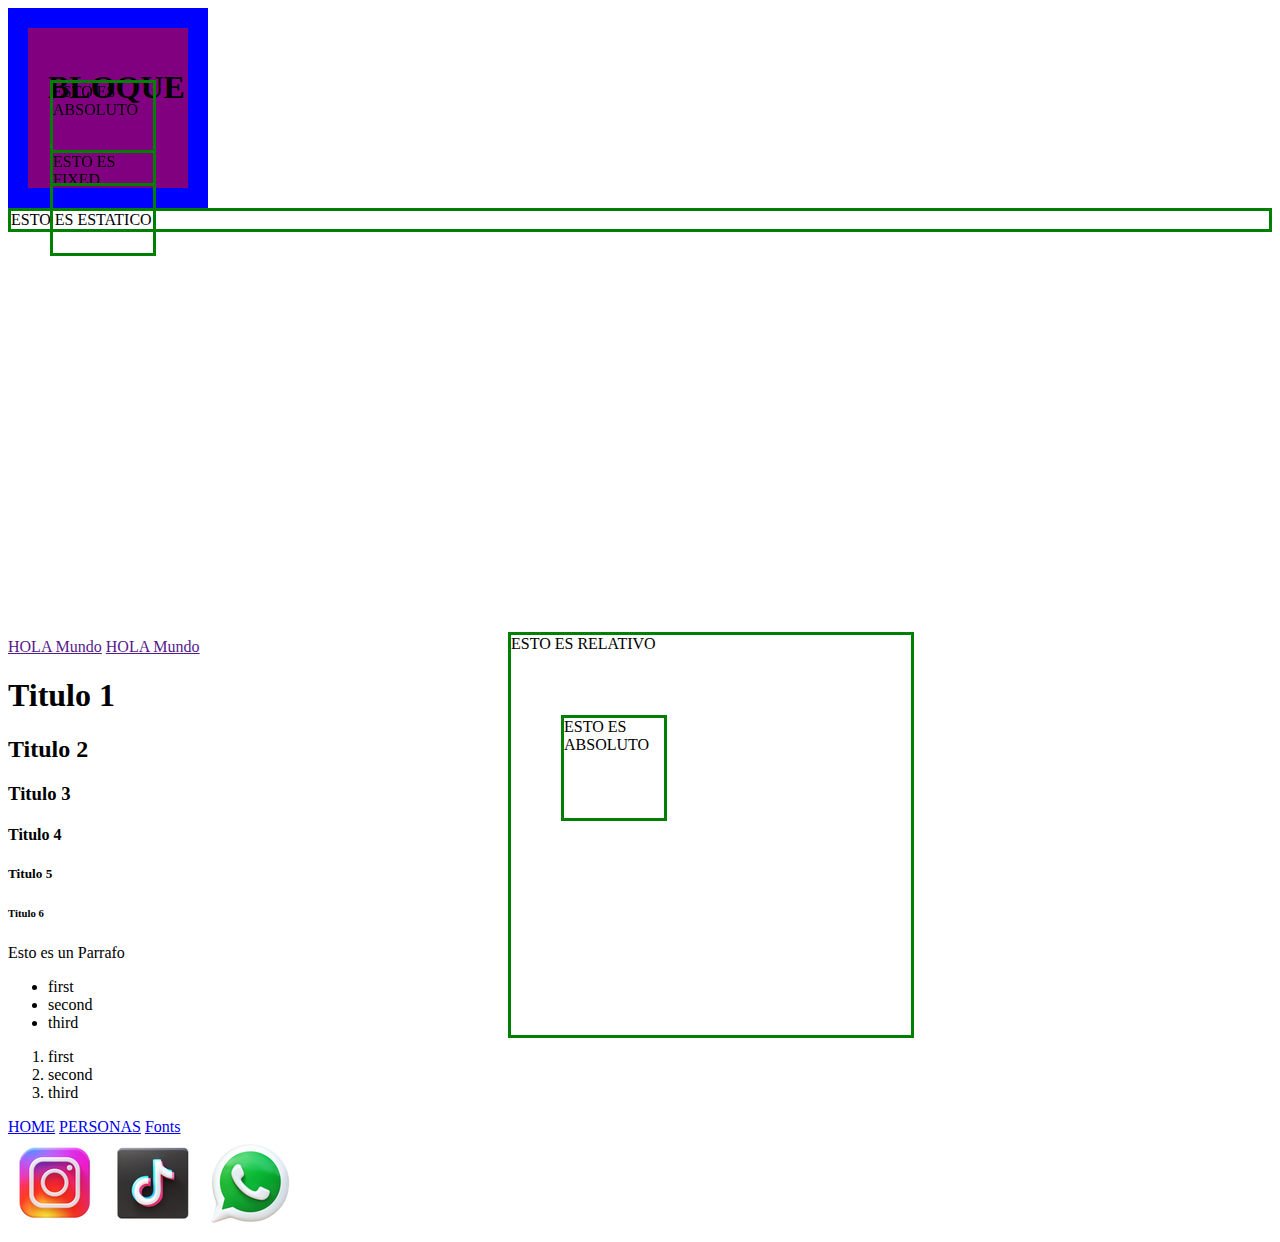
<file: Tienda/src/main/resources/static/index.html>
<!DOCTYPE html>
<html>

<head>
    <title>Curso Progra</title>
    <link rel="stylesheet" href="css/index.css" />

</head>

<!---------------------------- SEO (search engine optimazation) ------------------------------------------------->

<body>
    <!------------------------ Aqui abre Box-Modelo (content, padding, marggin, border) --------------------->
    <div class='block'>
        <h1>BLOQUE</h1>
    </div>
    <!------------------------ Aqui cierra Box-Modelo ------------------------------------------------------->

    <!------------------------ Aprendimos posicionamiento de etiquetas (relative, static, fixed, absolute) -->
    <div class='static'>ESTO ES ESTATICO</div>

    <div class='relative'>ESTO ES RELATIVO
        <div class='absolute'>ESTO ES ABSOLUTO</div>
    </div>

    <div class='fixed'>ESTO ES FIXED</div>
    <div class='absolute'>ESTO ES ABSOLUTO</div>
    <!------------------------ Aqui cierra posiciomaniento -------------------------------------------------->

    <!------------------------ Aprendimos sobre Display ----------------------------------------------------->
    <div class="cuadrado"></div>
    <div class="cuadrado"></div>
    <div class="cuadrado"></div>
    <a href="">HOLA Mundo</a>
    <a href="">HOLA Mundo</a>
    <!------------------------ Aqui cierra Display ---------------------------------------------------------->
    <!-- Division, section, article, nav, main, aside... -->
    <div>
        <!--  h# = Heading (Son los titulos y subtitulos) -->
        <h1>Titulo 1</h1>
        <h2>Titulo 2</h2>
        <h3>Titulo 3</h3>
        <h4>Titulo 4</h4>
        <h5>Titulo 5</h5>
        <h6>Titulo 6</h6>
    </div>

    <!-- Secciones -->
    <section>
        <!-- Parrafo -->
        <p>Esto es un Parrafo</p>

        <!-- Unordered list (Lista desordenado) -->
        <ul>
            <li>first</li>
            <li>second</li>
            <li>third</li>
        </ul>
    </section>

    <!-- Ordered list (Lista ordenada) -->
    <ol>
        <li>first</li>
        <li>second</li>
        <li>third</li>
    </ol>

    <!-- Hyperlik (Enlaces)-->
    <a href="home.html">HOME</a> <!-- Relativos -->
    <a href="personas.html">PERSONAS</a> <!-- Relativos -->
    <a href="https://fonts.google.com/knowledge">Fonts</a> <!-- Absolutos -->

    <div>
        <!-- Para colocar imagenes -->
        <img src="images/instagram.png" alt="instagram" />
        <img src="images/tik-tok.png" alt="tik-tok" />
        <img src="images/whatsapp.png" alt="whatsapp" />
    </div>
</body>

</html>
</file>
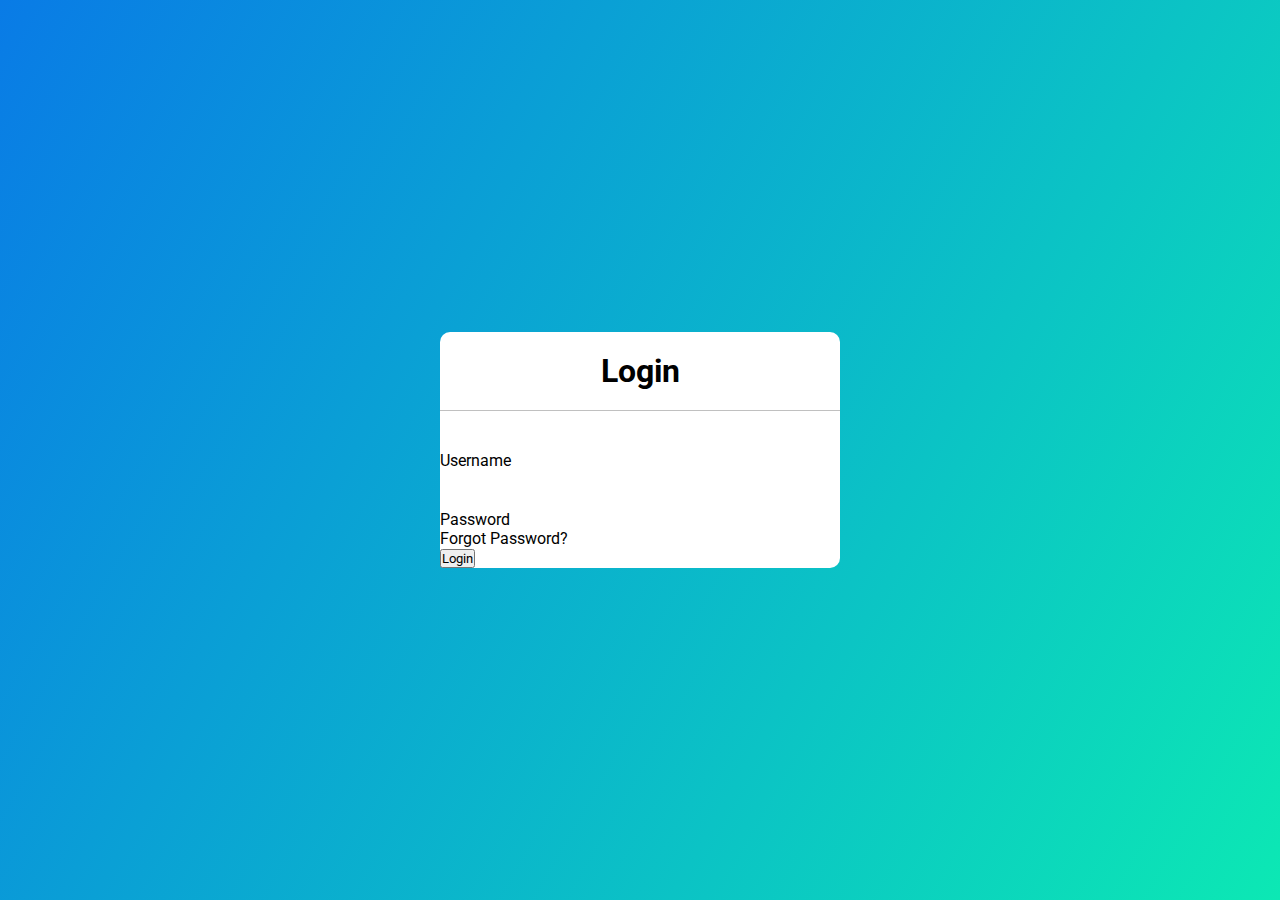
<file: Tienda/src/main/resources/static/login.html>
<!DOCTYPE html>
<html lang="en">

<head>
    <meta charset="UTF-8">
    <link rel="stylesheet" href="css/login.css" />
    <title>Login</title>
</head>

<body>
    <div class="center">
        <h1>Login</h1>
        <form method="post">
            <div class="txt_field">
                <input type="text" required>
                <label>Username</label>
            </div>

            <div class="txt_field">
                <input type="password" required>
                <label>Password</label>
            </div>
            <div class="pass"> Forgot Password?</div>
            <input type="submit" value="Login">
        </form>
    </div>
</body>

</html>
</file>
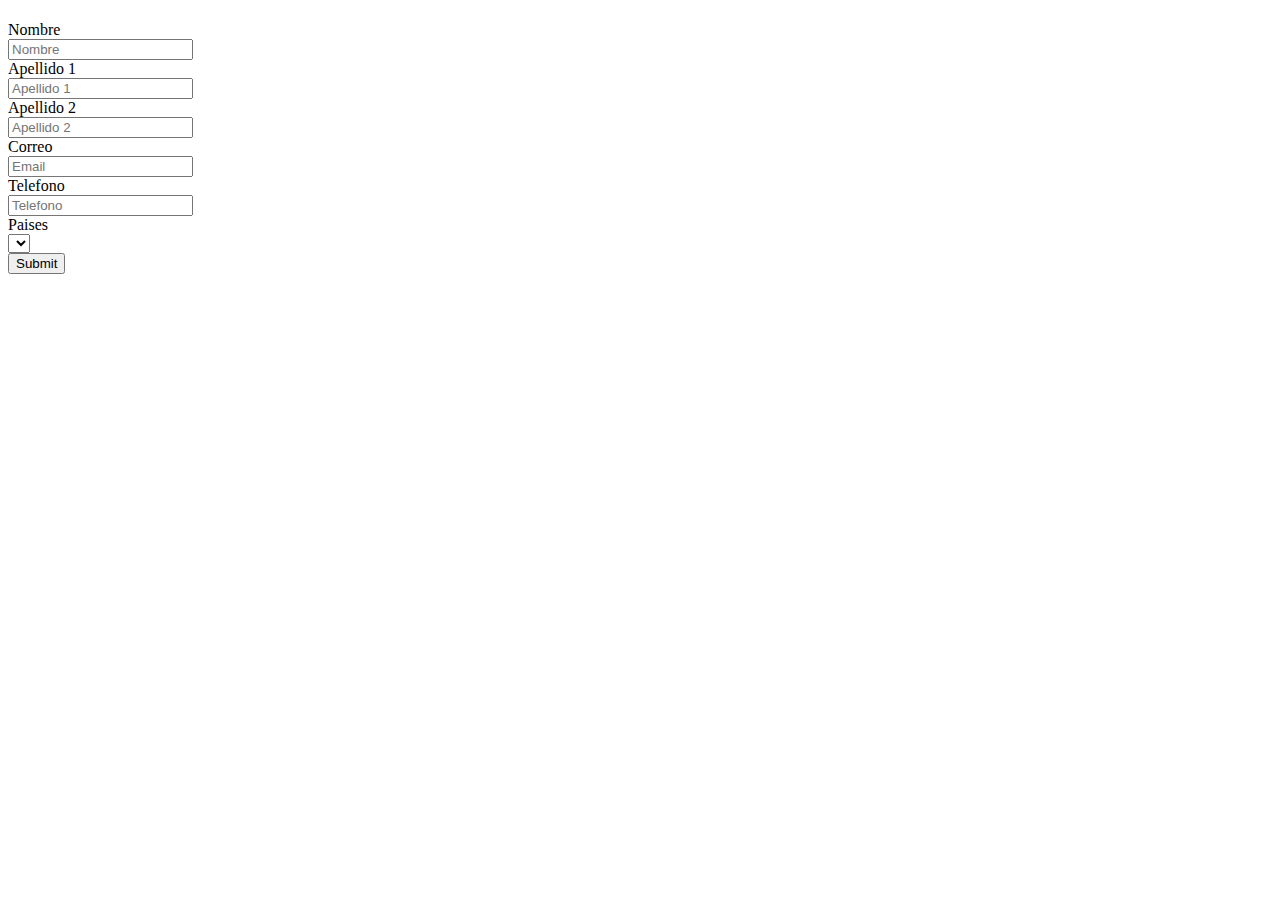
<file: Tienda/src/main/resources/templates/crear.html>
<!DOCTYPE html>
<html xmlns:th="https://www.thymeleaf.org">

    <head th:replace="plantilla/template::head"></head>

    <body>
        <header th:replace="plantilla/template::header"></header>
        
        <div class="container">
            <div class="card-header bg-black text-white"></div>
            <div class="card-body">
                <!--------Esto es un Formulario-------->
                <div class="container">
                    <form th:object="${persona}"
                        th:action="@{/save}"
                        method="POST">

                        <h1 th:text="${titulo}"></h1>

                        <div class="form-group mb-1 row">
                            <label class="col-md-2 col-form-label" for="nombre">Nombre</label>
                            <div class="col-sm-10">
                                <input type="text" class="form-control
                                    form-control-sm col-md-6"
                                    th:field="*{nombre}" placeholder="Nombre
                                    Cliente" id="nombres"
                                    aria-describedby="emailHelp">
                            </div>
                        </div>
                        <div class="form-group mb-2 row">
                            <label class="col-md-2 col-form-label"
                                for="apellido1">Apellido 1</label>
                            <div class="col-sm-10">
                                <input type="text" class="form-control
                                    form-control-sm col-md-6"
                                    th:field="*{apellido1}"
                                    placeholder="Apellido 1" id="apellido1"
                                    aria-describedby="emailHelp">
                            </div>
                        </div>
                        <div class="form-group mb-3 row">
                            <label class="col-md-2 col-form-label"
                                for="apellido2">Apellido 2</label>
                            <div class="col-sm-10">
                                <input type="text" class="form-control
                                    form-control-sm col-md-6"
                                    th:field="*{apellido2}"
                                    placeholder="Apellido 2" id="apellido2"
                                    aria-describedby="emailHelp">
                            </div>
                        </div>
                        <div class="form-group mb-4 row">
                            <label class="col-md-2 col-form-label" for="email">Correo</label>
                            <div class="col-sm-10">
                                <input type="text" class="form-control
                                    form-control-sm col-md-6"
                                    th:field="*{email}" placeholder="Email"
                                    id="email" aria-describedby="emailHelp">
                            </div>
                        </div>
                        <div class="form-group mb-5 row">
                            <label class="col-md-2 col-form-label"
                                for="telefono">Telefono</label>
                            <div class="col-sm-10">
                                <input type="text" class="form-control
                                    form-control-sm col-md-6"
                                    th:field="*{telefono}"
                                    placeholder="Telefono" id="telefono"
                                    aria-describedby="emailHelp">
                            </div>
                        </div>
                        <div class="form-group mb-6 row">
                            <label class="form-control-sm col-form-label
                                col-md-2" for="paises">Paises</label>
                            <div class="col-sm-10">
                                <select th:field="*{pais}" class="form-control
                                    form-control-sm col-md-6" id="pais"
                                    aria-describedby="emailHelp">
                                    <option th:each="x:${paises}"
                                        th:value="${x.id}"
                                        th:text="${x.pais}"/>
                                    </select>
                                </div>
                            </div>
                            <button type="submit" class="btn btn-primary"
                                value="Guardar"> Submit</button>
                        </form>
                    </div>
                </div>
            </div>
            <footer th:replace="plantilla/template::footer"></footer>
        </body>
    </html>
</file>
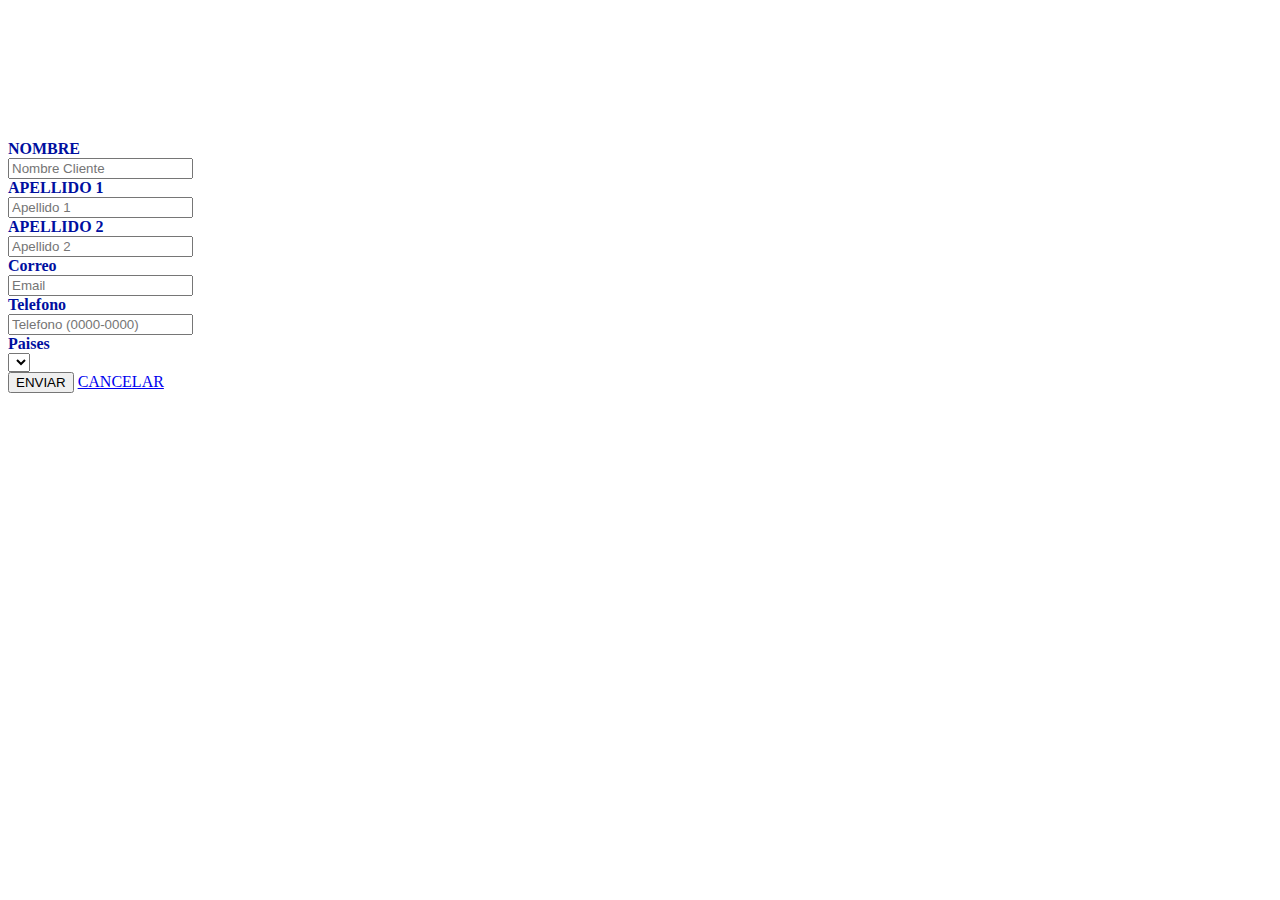
<file: Tienda/src/main/resources/templates/editar.html>
<!DOCTYPE html>
<html xmlns:th="https://www.thymeleaf.org">

    <head th:replace="plantilla/template::head"></head>

    <body>
        <!---Header-->
        <header th:replace="plantilla/template::header"></header>
        <!---Contenido-->
        <div class="card-body">
            <!--------Esto es un Formulario-------->
            <div class="container">
                <form th:object="${persona}" th:action="@{/editPersona/{id}(id=${persona.getId})}" method="POST">
                    <div class="d-grid mx-auto mb-2 row col-10">
                        <div class="card-body">
                            <div class="container">
                                <form th:object="${persona}" th:action="@{/save}" method="POST">
                                    <!---Titulo-->
                                    <h2 style="font-weight: bold; color: #000f9f; text-align: center; padding: 50px;" th:text="${titulo}"></h2>
                                    <!---Nombre-->
                                    <div class="form-group mb-3 row"style="color: #000f9f; font-weight: bold;">
                                        <label class="col-md-2 col-form-label" for="nombre">NOMBRE</label>
                                        <div class="col-sm-10">
                                            <input type="text"class="form-control form-control-sm col-md-7" th:field="*{nombre}" placeholder="Nombre Cliente" 
                                                   id="nombres"aria-describedby="emailHelp">
                                        </div>
                                    </div>
                                    <!---Apellido 1-->
                                    <div class="form-group mb-3 row "style="color: #000f9f; font-weight: bold;">
                                        <label class="col-md-2 col-form-label" for="apellido1">APELLIDO 1</label>
                                        <div class="col-sm-10">
                                            <input type="text" class="form-control form-control-sm col-md-6" th:field="*{apellido1}"placeholder="Apellido 1" 
                                                   id="apellido1"aria-describedby="emailHelp">
                                        </div>
                                    </div>
                                    <!---Apellido 2-->
                                    <div class="form-group mb-3 row"style="color: #000f9f; font-weight: bold;"><label class="col-md-2 col-form-label" for="apellido2">APELLIDO 2</label>
                                        <div class="col-sm-10">
                                            <input type="text" class="form-control form-control-sm col-md-6" th:field="*{apellido2}" placeholder="Apellido 2" 
                                                   id="apellido2"aria-describedby="emailHelp">
                                        </div>
                                    </div>
                                    <!---Correo-->
                                    <div class="form-group mb-3 row"style="color: #000f9f; font-weight: bold;">
                                        <label class="col-md-2 col-form-label" for="email">Correo</label>
                                        <div class="col-sm-10">
                                            <input type="text" class="form-control form-control-sm col-md-6"  th:field="*{email}" placeholder="Email"
                                                   id="email" aria-describedby="emailHelp">
                                        </div>
                                    </div>
                                    <!---Telefono-->
                                    <div class="form-group mb-3 row"style="color: #000f9f; font-weight: bold;">
                                        <label class="col-md-2 col-form-label" for="telefono">Telefono</label>
                                        <div class="col-sm-10">
                                            <input type="text" class="form-control form-control-sm col-md-6" th:field="*{telefono}"placeholder="Telefono (0000-0000)" 
                                                   id="telefono"aria-describedby="emailHelp">
                                        </div>
                                    </div>
                                    <!---Pais-->
                                    <div class="form-group mb-3 row"style="color: #000f9f; font-weight: bold;">
                                        <label class="col-md-2 col-form-label" for="paises">Paises</label>
                                        <div class="col-sm-10"style="color: #000f9f;">
                                            <select th:field="*{pais}" class="form-control form-control-sm col-md-6" id="pais" aria-describedby="emailHelp">
                                                <option th:each="x:${paises}" th:value="${x.id}" th:text="${x.pais}"/>
                                            </select>
                                        </div>
                                    </div>
                                    <!---Botones-->
                                    <div class="d-grid gap-2 col-3 mx-auto">
                                        <button type="submit" class="btn btn-primary" value="Guardar">ENVIAR</button>
                                        <a class="btn btn-danger " href="/persona">CANCELAR</a>
                                    </div>
                                </form>
                            </div>
                        </div>
                    </div>
            </div>
            <!---Footer-->
            <footer th:replace="plantilla/Template::footer"></footer>
    </body>

</html>
</file>
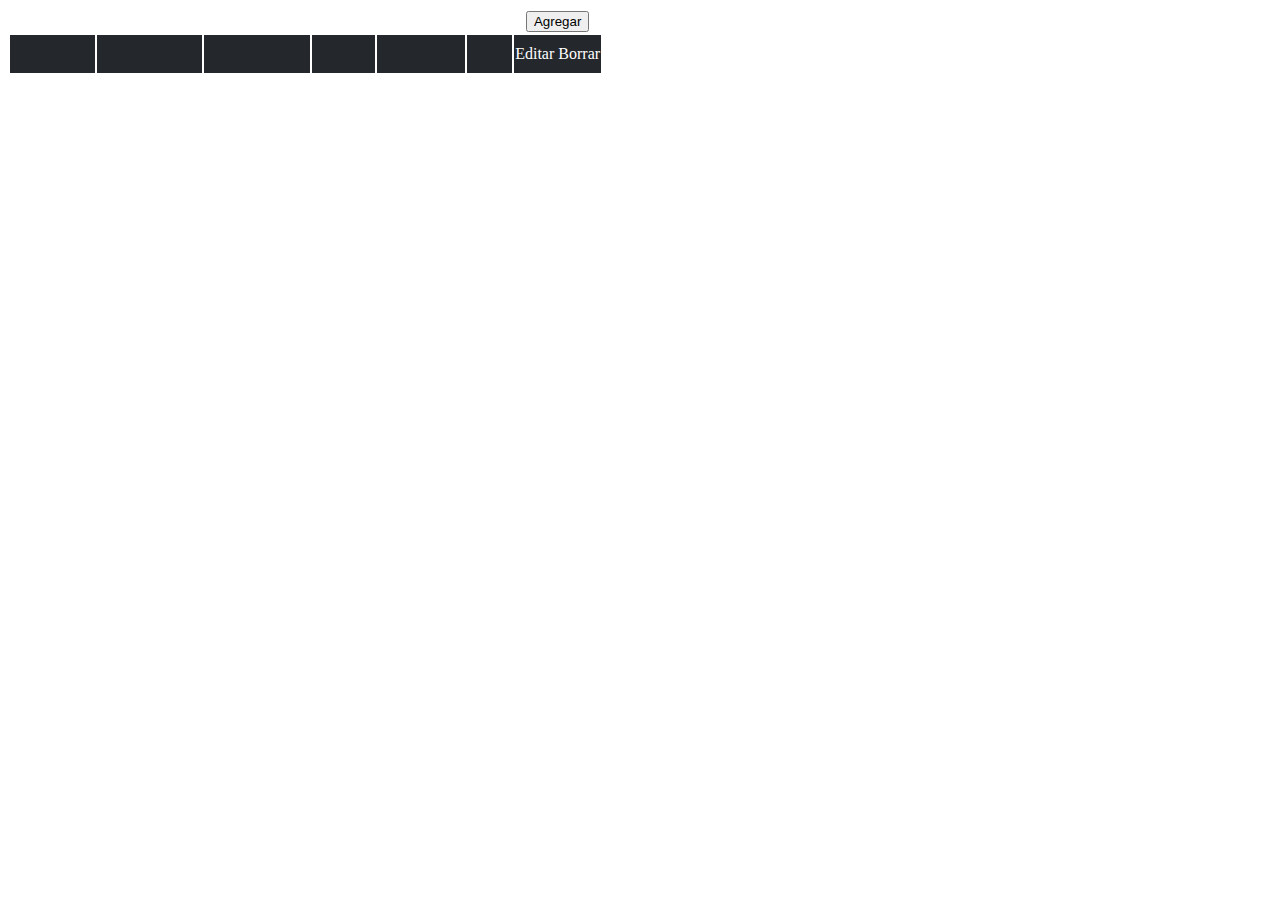
<file: Tienda/src/main/resources/templates/personas.html>
<html xmlns:th="https://www.thymeleaf.org">

    <head th:replace="plantilla/template::head"></head>

    <body>
        <header th:replace="plantilla/template::header"></header>


        <h1 th:text="#{cliente.titulo}"></h1>
        <table class="table table-dark table-striped">

            <thead class="thead-dark">
                <tr class="bg-primary" style="color: white;">
                    <th scope="col">Nombre</th>
                    <th scope="col">Apellido 1 </th>
                    <th scope="col">Apellido 2 </th>
                    <th scope="col">Email </th>
                    <th scope="col">Telefono </th>
                    <th scope="col">Pais</th>
                    <th  scope="col">
                        <button  class="btn btn-success" type="button" onclick="window.location.href = '/personaN'">Agregar</button>
                    </th>
                </tr>
            </thead>
            <tbody>
            <th:block th:each="user : ${personas}">
                <tr style="background-color: #24272B; color: white;">
                    <td th:text="${user.getNombre}"></td>
                    <td th:text="${user.getApellido1}"></td>
                    <td th:text="${user.getApellido2}"></td>
                    <td th:text="${user.getEmail}"></td>
                    <td th:text="${user.getTelefono}"></td>
                    <td th:text="${user.getPais.getPais}"></td>

                    <td width="15%"  style="padding-bottom: 10px; padding-top: 10px;">
                        <a  class="btn btn-warning" th:href="@{/editPersona/{id}(id=${user.getId})}">Editar</a>                                     
                        <a class="btn btn-danger"  th:href="@{/delete/{id}(id=${user.getId})}">Borrar</a> </td> 
                    </td>

                </tr>
            </th:block>
        </tbody>
    </table>
    <footer th:replace="plantilla/template::footer"></footer>
</body>
</html>
</file>
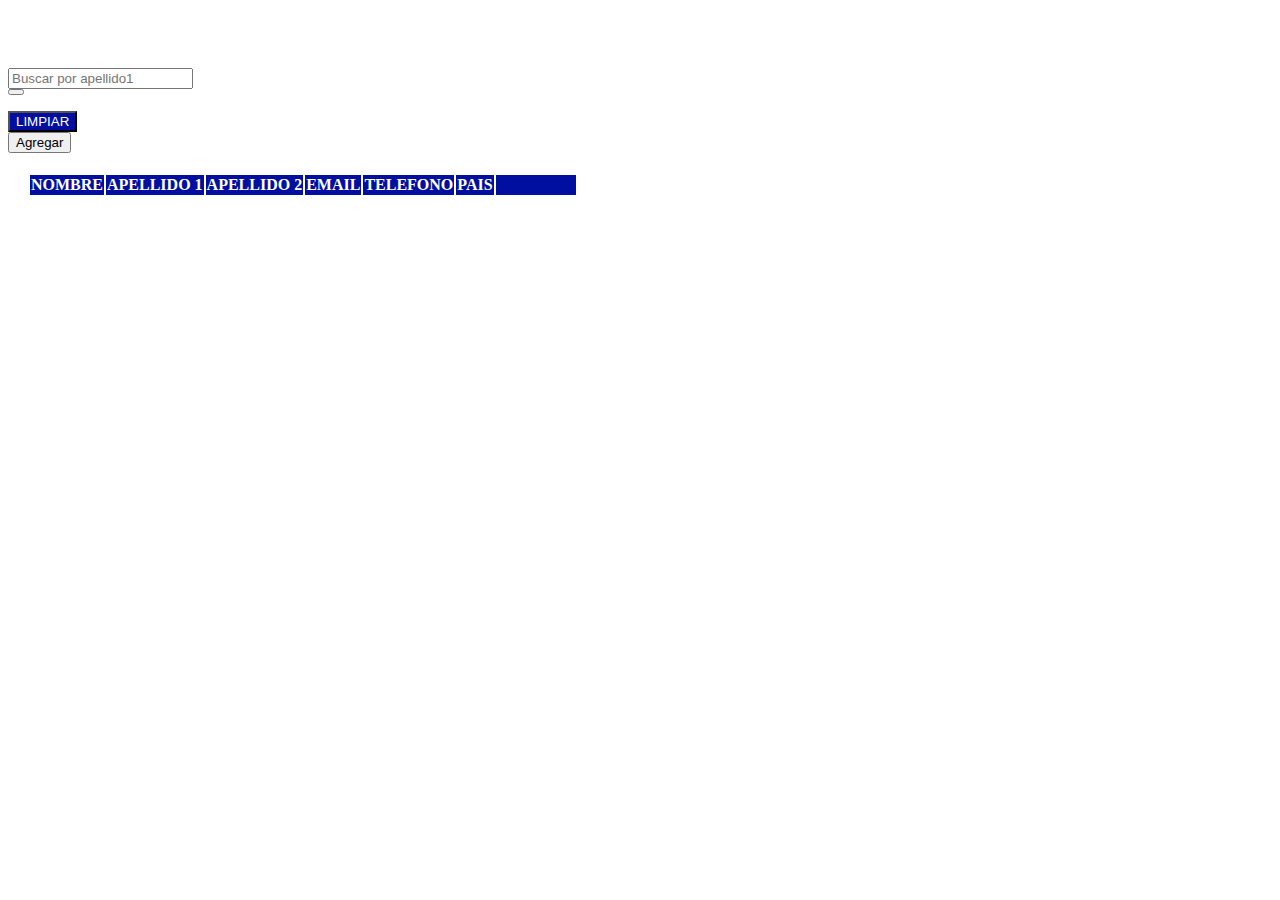
<file: Tienda/src/main/resources/templates/personasB.html>
<html xmlns:th="https://www.thymeleaf.org">

    <head th:replace="plantilla/template::head"></head>

    <body>
        <!---Header-->
        <header th:replace="plantilla/template::header"></header>

        <!---Title-->
        <h2 style=" text-align: center; padding: 20px;" th:text="#{cliente.titulo}"></h2>

        <div class="table-btn">
            <!---Buscars-->
            <div class="busqueda">
                <form action="/search" method="get">
                    <div class="p-1 bg-light rounded rounded-pill shadow-sm mb-4">
                        <div class="input-group">
                            <input type="text" id="name" name="apellido1" required placeholder="Buscar por apellido1" aria-describedby="button-addon1" class="form-control border-0 bg-light">
                            <div class="input-group-append">
                                <button id="button-addon1" type="submit" class="btn btn-link text-primary"><ion-icon name="search-circle-sharp"></ion-icon></button>
                            </div>
                        </div>
                    </div>
            </div>
            <!---Agregar-->
            <div class="limpiar">
                <button class="btn" style="background: #000f9f; color: white" type="button" onclick="window.location.href = '/persona'">LIMPIAR</button>
            </div>
            <div class="agregar">
                <button class="btn btn-success" type="button" onclick="window.location.href = '/personaN'">Agregar</button>
            </div>
        </div>

        <!---Table-->
        <div style="text-align: center; padding: 20px;">
            <table class="table table-hover">
                <thead class="thead-dark">
                    <tr style="color: white; background-color: #000f9f;">
                        <th scope="col">NOMBRE</th>
                        <th scope="col">APELLIDO 1 </th>
                        <th scope="col">APELLIDO 2</th>
                        <th scope="col">EMAIL</th>
                        <th scope="col">TELEFONO</th>
                        <th scope="col">PAIS</th>
                        <th scope="col">
                    </tr>
                </thead>
                <tbody>
                <th:block th:each="user : ${apellido}">
                    <tr >
                        <td th:text="${user.getNombre}"></td>
                        <td th:text="${user.getApellido1}"></td>
                        <td th:text="${user.getApellido2}"></td>
                        <td th:text="${user.getEmail}"></td>
                        <td th:text="${user.getTelefono}"></td>
                        <td th:text="${user.getPais.getPais}"></td>
                        <td width="15%" style="padding-bottom: 1px; padding-top: 1px;">
                            <a href="#!" style="" th:href="@{/editPersona/{id}(id=${user.getId})}"><ion-icon name="create-sharp"></ion-icon></a>
                            <a href="#!" style="" th:href="@{/delete/{id}(id=${user.getId})}"><ion-icon name="trash-sharp"></ion-icon></a>
                        </td>
                        </td>
                    </tr>
                </th:block>
                </tbody>
            </table>
        </div>

        <!---Footer-->
        <footer th:replace="plantilla/template::footer"></footer>
    </body>

</html>
</file>
<file: Tienda/src/main/resources/static/css/index.css>
/* 
    box-sizing: content-box y border-box     
*/
.block{
    background-color: purple;
    border: 20px solid blue;
    padding: 20px;
    width: 200px;
    height: 200px;
    box-sizing: border-box;
}

.static{
    position: static;
    border: 3px solid green;
    top: 400px;
    left: 500px;
}

.relative{
    position: relative;
    border: 3px solid green;
    top: 400px;
    left: 500px;
    width: 400px;
    height: 400px;
}

.fixed{
    position: fixed;
    border: 3px solid green;
    top: 150px;
    left: 50px;
    width: 100px;
    height: 100px;  
}

.absolute{
    position: absolute;
    border: 3px solid green;
    top: 80px;
    left: 50px;
    width: 100px;
    height: 100px;  
}
</file>
<file: Tienda/src/main/resources/static/css/login.css>
@import url('https://fonts.googleapis.com/css2?family=Roboto:wght@400;500&display=swap');

*{
    margin: 0;
    padding: 0;
    font-family: 'Roboto', sans-serif;
}

body{
    background: linear-gradient(120deg,#097be6,#0ce8b4);
    height: 100vh;
}
.center{
    position: absolute;
    top: 50%;
    left: 50%;
    transform: translate(-50%,-50%);
    width: 400px;
    background: white;
    border-radius: 10px;
}
.center h1{
    text-align: center;
    padding: 20px 0;
    border-bottom: 1px solid silver;
}
.center form{
    padding: 0 40 px;
    box-sizing: border-box;
}

.form .txt_field{
    position: relative;
    border-bottom: 2px solid silver;
    margin: 30px 0;
}
.txt_field input{
    width: 100%;
    padding: 0 5px;
    height: 40px;
    font-size: 16px;
    border: none;
    background: none;
}
</file>
